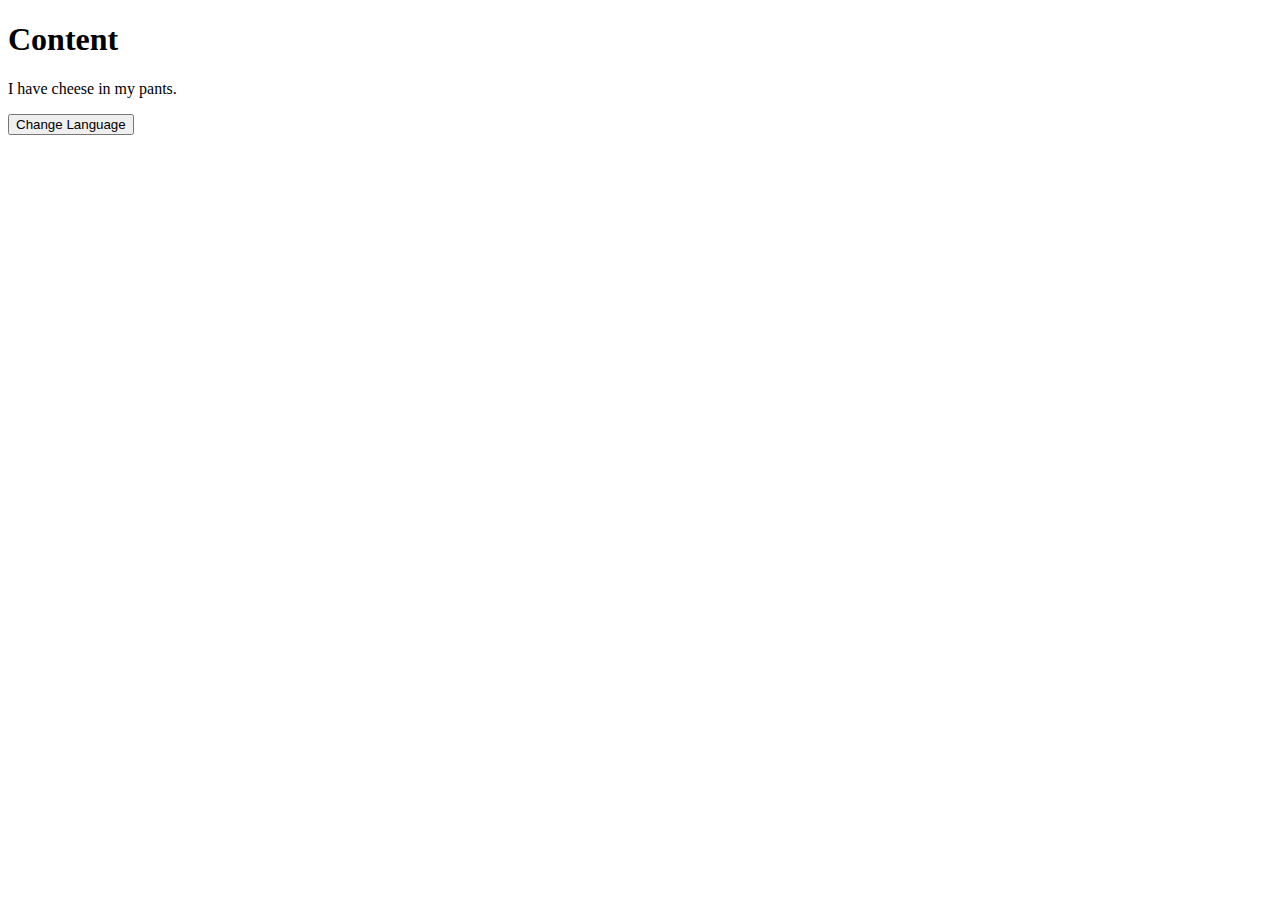
<file: tests/test-1.html>
<!DOCTYPE html>
<html lang="en">
<head>
  <meta charset="UTF-8">
  	<title>Language Test</title>
</head>
<body>
  <main>
    <h1 id="test1-heading">Content</h1>
    <p id="test1-p">I have cheese in my pants.</p>
    <button id="test1-button" onclick="changeLanguage()">Change Language</button>
  </main>
  <script src="test-1.js"></script>
</body>
</html>
</file>
